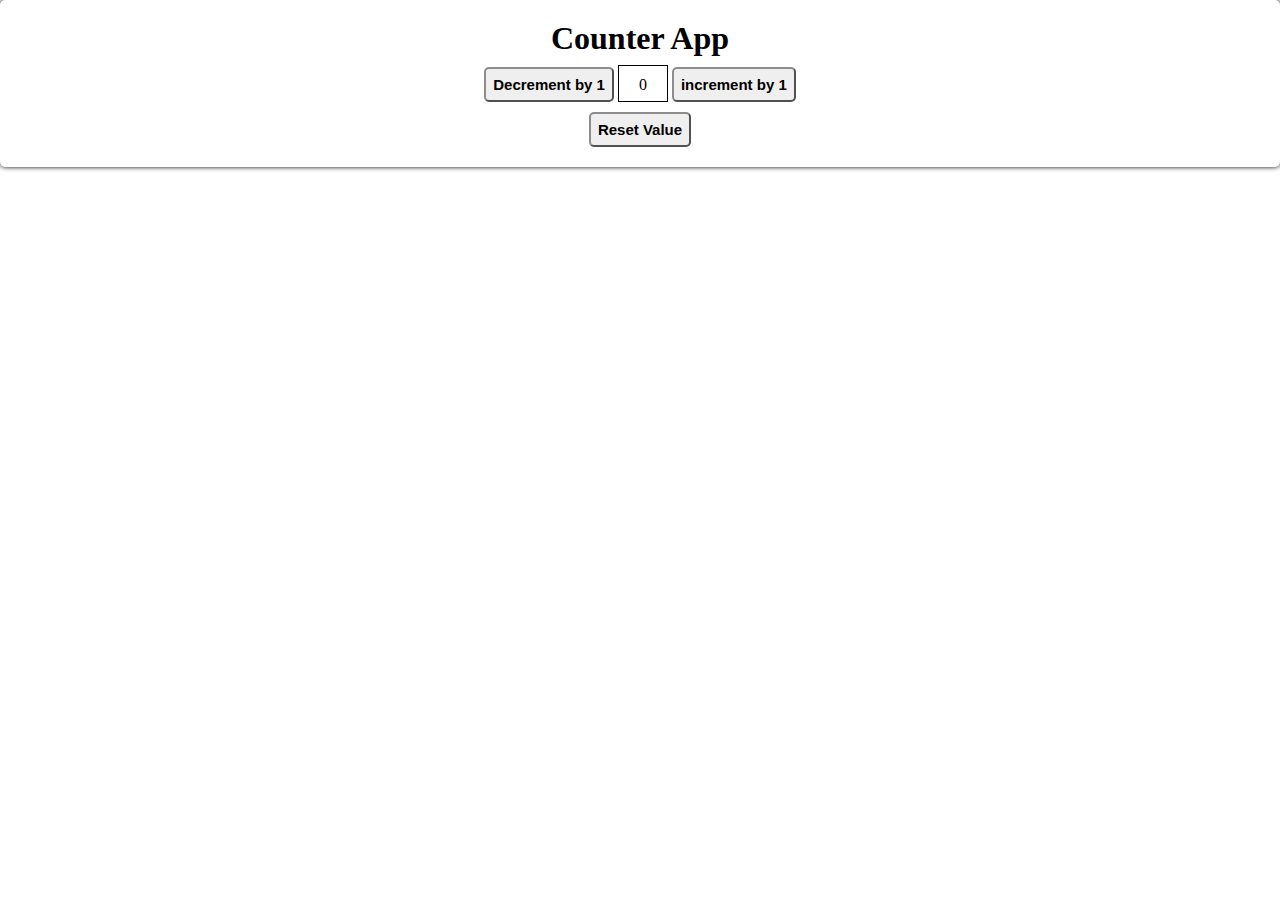
<file: DOM Projects/Counter App/index.html>
<!DOCTYPE html>
<html lang="en">
<head>
    <meta charset="UTF-8">
    <meta name="viewport" content="width=device-width, initial-scale=1.0">
    <title>Document</title>

    <link rel="stylesheet" href="style.css">
</head>
<body>

    <!-- heading -->
    <div class="heading">
        <h1>Counter App</h1>
    </div>

    <div class="secondline">

        <!-- decrementbtn -->
        <button id="decrementbtn">Decrement by 1</button>

        <!-- displaybtn -->
        <span id="display">0</span>

        <!-- incrementbtn -->
        <button id="incrementbtn">increment by 1</button>

    </div>
    
    <div id="reset">
        <button id="resetbtn">Reset Value</button>
    </div>

    <!-- javascript -->

    <script src="./script.js"></script>
    
</body>
</html>
</file>
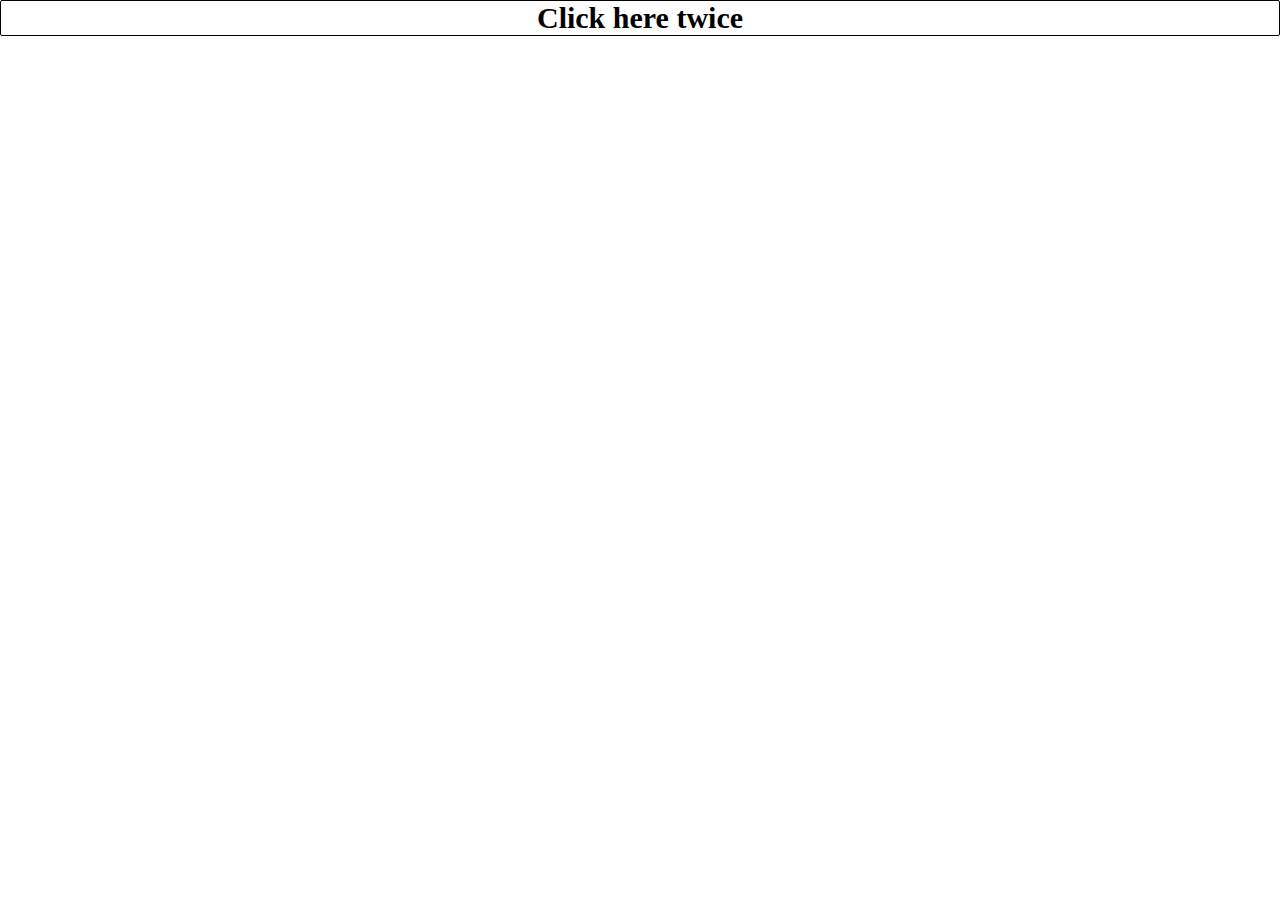
<file: DOM Projects/doubleclick/index.html>
<!DOCTYPE html>
<html lang="en">
<head>
    <meta charset="UTF-8">
    <meta name="viewport" content="width=device-width, initial-scale=1.0">
    <title>Document</title>

    <link rel="stylesheet" href="style.css">
</head>
<body>
    
    <div id="box">
        <p class="dbl">
            Click here twice
        </p>
    </div>

    <script src="./script.js"></script>
</body>
</html>
</file>
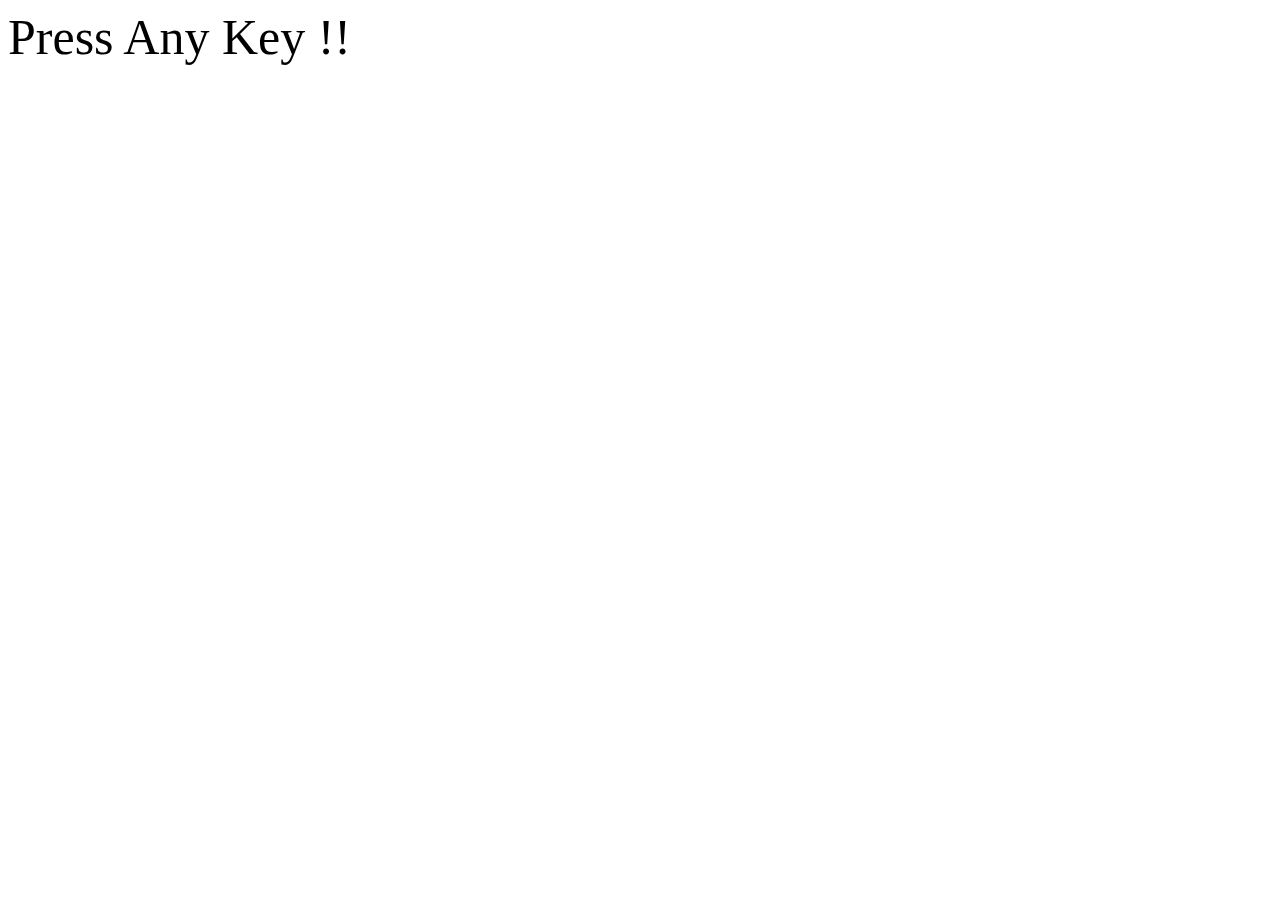
<file: DOM Projects/keydown-keyup/index.html>
<!DOCTYPE html>
<html lang="en">
<head>
    <meta charset="UTF-8">
    <meta name="viewport" content="width=device-width, initial-scale=1.0">
    <title>Document</title>
    <link rel="stylesheet" href="style.css">
</head>
<body>
    
    <div id="container">
        <div id="display">
            Press Any Key !!
        </div>
    </div>
    <script src="./script.js"></script>
</body>
</html>
</file>
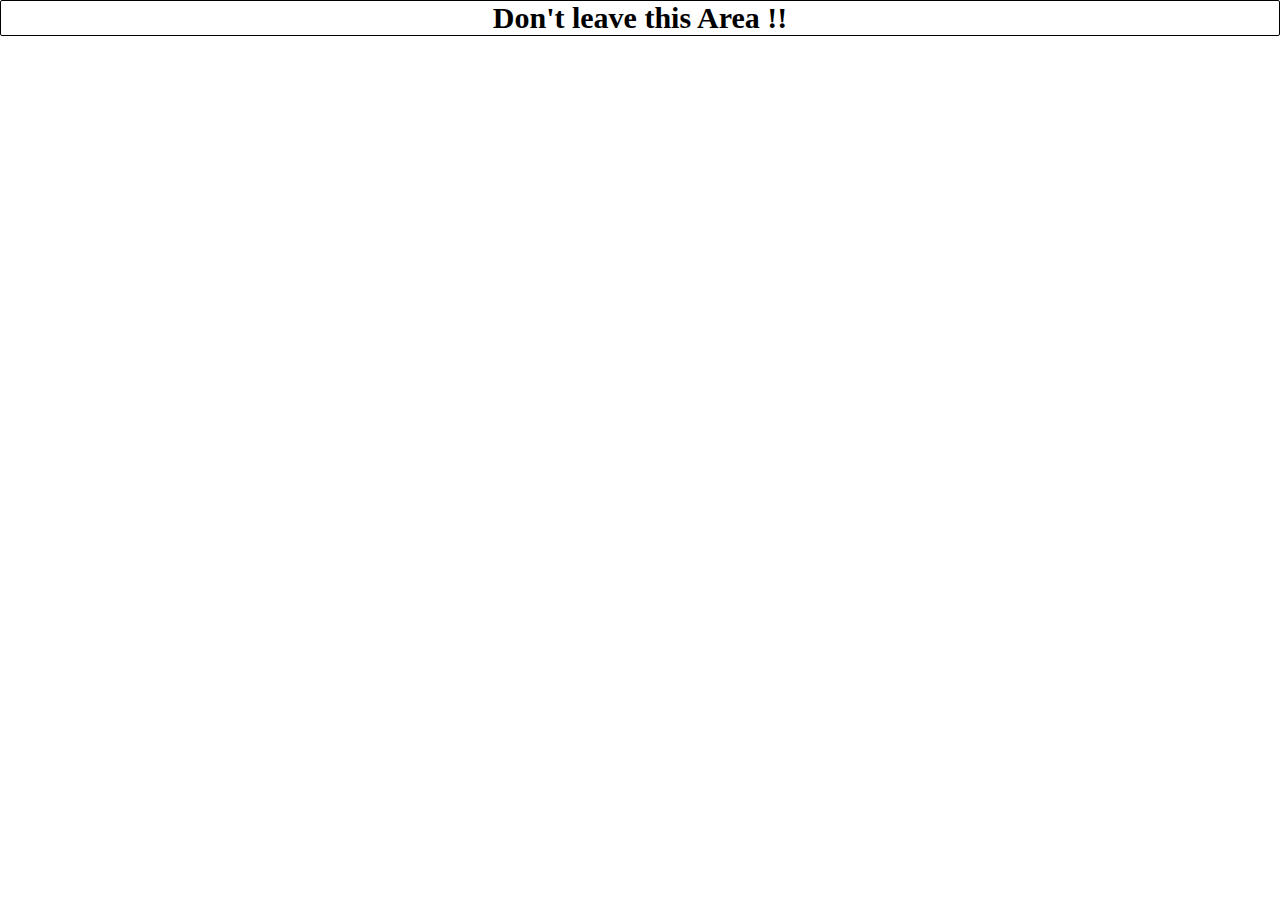
<file: DOM Projects/mouseout/index.html>
<!DOCTYPE html>
<html lang="en">
<head>
    <meta charset="UTF-8">
    <meta name="viewport" content="width=device-width, initial-scale=1.0">
    <title>Document</title>
    <link rel="stylesheet" href="style.css">
</head>
<body>
    
    <div id="box">
        <p class="mouseout">
            Don't leave this Area !!
        </p>
    </div>
    <script src="./script.js"></script>
</body>
</html>
</file>
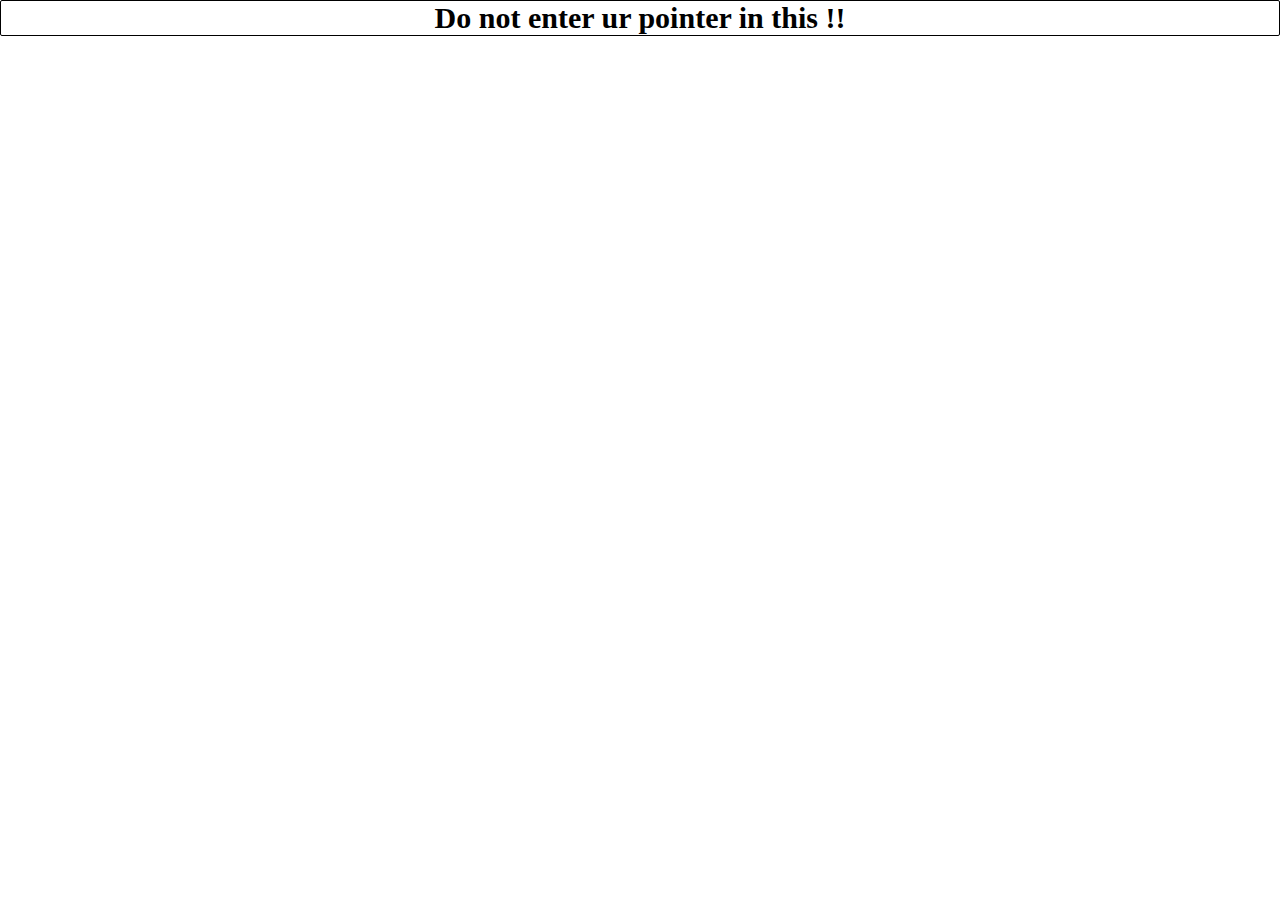
<file: DOM Projects/mouseover/index.html>
<!DOCTYPE html>
<html lang="en">
<head>
    <meta charset="UTF-8">
    <meta name="viewport" content="width=device-width, initial-scale=1.0">
    <title>Document</title>

    <link rel="stylesheet" href="style.css">
</head>
<body>
    
    <div id="box">
        <p class="mouseover">
            Do not enter ur pointer in this !!
        </p>
    </div>

    <script src="./script.js"></script>
</body>
</html>
</file>
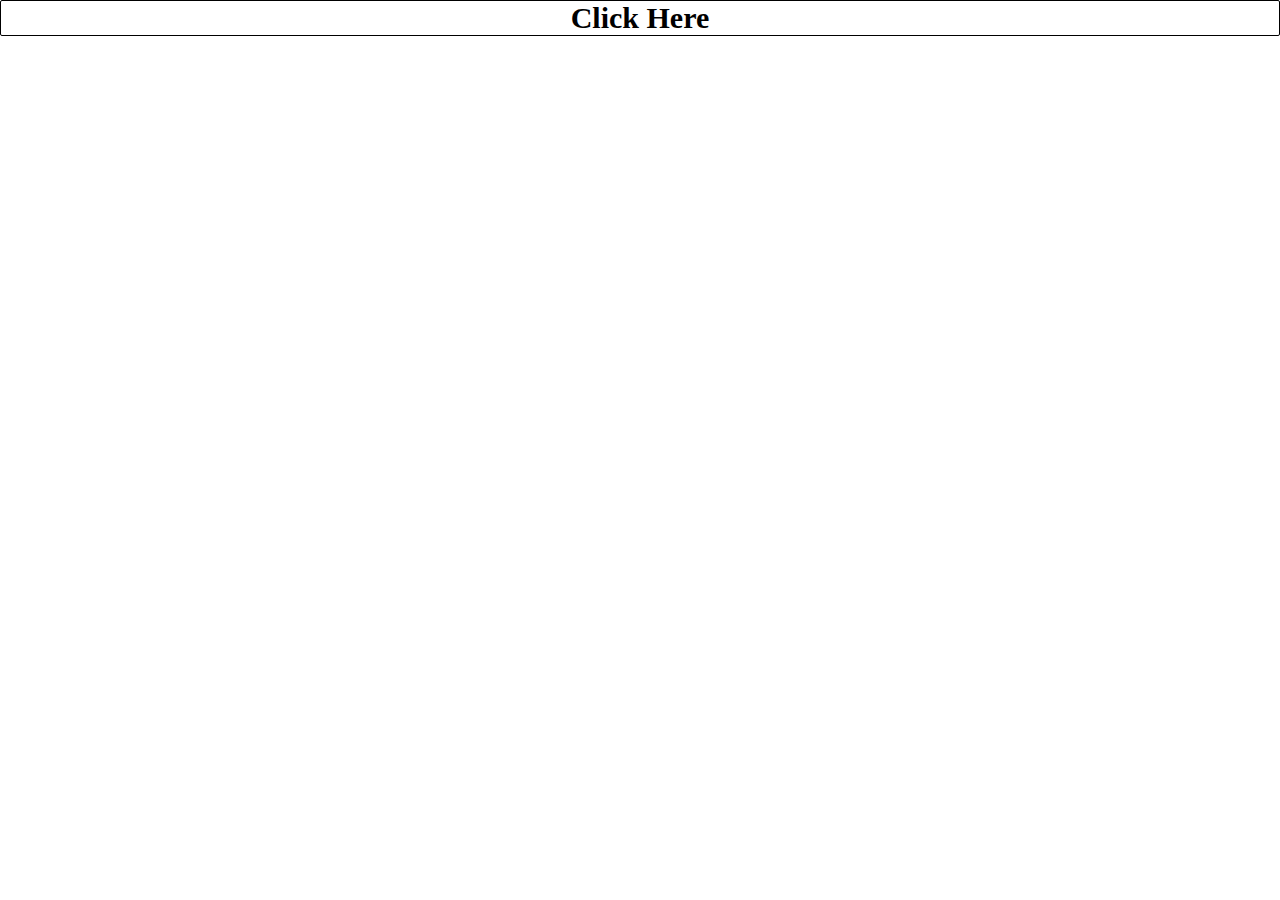
<file: DOM Projects/onclick/index.html>
<!DOCTYPE html>
<html lang="en">
<head>
    <meta charset="UTF-8">
    <meta name="viewport" content="width=device-width, initial-scale=1.0">
    <title>Document</title>

    <link rel="stylesheet" href="style.css">
</head>
<body>
    
    <div id="box">
        <p class="clickme">Click Here</p>
    </div>

    <script src="./script.js"></script>
</body>
</html>
</file>
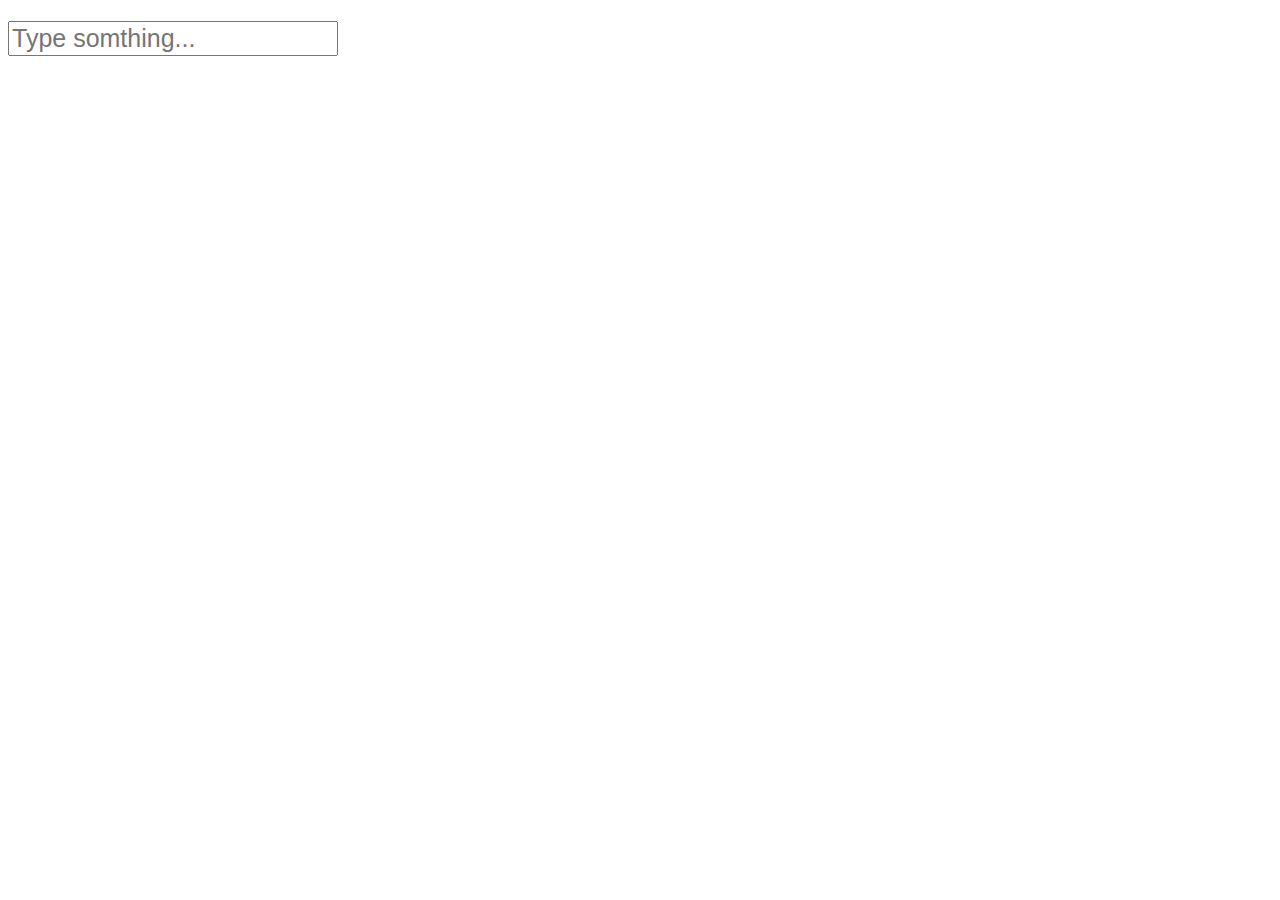
<file: DOM Projects/onkeypress/index.html>
<!DOCTYPE html>
<html lang="en">
<head>
    <meta charset="UTF-8">
    <meta name="viewport" content="width=device-width, initial-scale=1.0">
    <title>Document</title>

    <link rel="stylesheet" href="style.css">
</head>
<body>
    
    <div>
        <h1 id="display"></h1>
        <input id="input-box" type="text" placeholder="Type somthing..."/>
    </div>  

    <script src="./script.js"></script>
</body>
</html>
</file>
<file: DOM Projects/Counter App/style.css>
*{
    padding: 0;
    margin: 0;
    box-sizing: border-box;
}

body{
    display: flex;
    align-items: center;
    justify-content: center;
    flex-direction: column;
    gap: 10px;
    box-shadow: 0 0 5px black;
  padding: 20px;
  border-radius: 5px;
}

#decrementbtn{
    font-size: 15px;
    padding: 7px;
    font-weight: bold;
    border-radius: 5px;
    border-color: rgba(107, 103, 103, 0.724);
}

#incrementbtn{
    font-size: 15px;
    padding: 7px;
    font-weight: bold;
    border-radius: 5px;
    border-color: rgba(107, 103, 103, 0.724);
}

span{
    border: 1px solid black;
   padding: 10px 20px 8px 20px;
}

#resetbtn{
    font-size: 15px;
    padding: 7px;
    font-weight: bold;
    border-radius: 5px;
    border-color: rgba(107, 103, 103, 0.724);
}
</file>
<file: DOM Projects/doubleclick/style.css>
*{
    margin: 0;
    padding: 0;
    box-sizing: border-box;
}

body{
    border: 1px solid black;
    display: flex;
  justify-content: center;
  align-items: center;
  border-radius: 2px;
  font-size: 30px;
  font-weight: bold;
  cursor: pointer;
}
</file>
<file: DOM Projects/keydown-keyup/style.css>
#container {
    height: 100vh;
  }
  
  #display {
    font-size: 50px;
  }
</file>
<file: DOM Projects/mouseout/style.css>
*{
    margin: 0;
    padding: 0;
    box-sizing: border-box;
}

body{
    border: 1px solid black;
    display: flex;
  justify-content: center;
  align-items: center;
  border-radius: 2px;
  font-size: 30px;
  font-weight: bold;
  cursor: pointer;
}
</file>
<file: DOM Projects/mouseover/style.css>
*{
    margin: 0;
    padding: 0;
    box-sizing: border-box;
}

body{
    border: 1px solid black;
    display: flex;
  justify-content: center;
  align-items: center;
  border-radius: 2px;
  font-size: 30px;
  font-weight: bold;
  cursor: pointer;
}
</file>
<file: DOM Projects/onclick/style.css>
*{
    margin: 0;
    padding: 0;
    box-sizing: border-box;
}

body{
    border: 1px solid black;
    display: flex;
  justify-content: center;
  align-items: center;
  border-radius: 2px;
  font-size: 30px;
  font-weight: bold;
  cursor: pointer;
}
</file>
<file: DOM Projects/onkeypress/style.css>
#display {
    color: red;
  }
  
  #input-box {
    font-size: 25px;
  }
</file>
